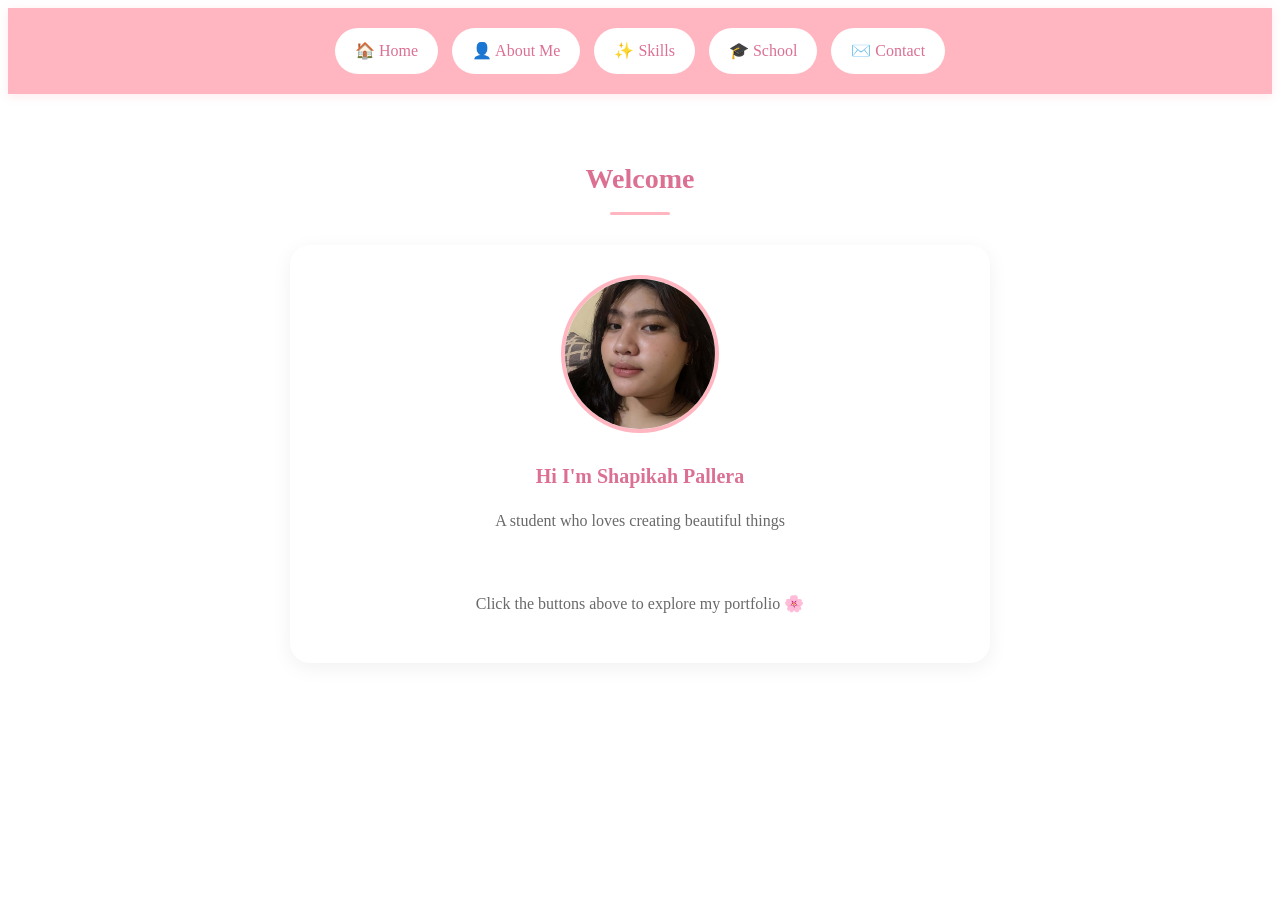
<file: index.html>
<!DOCTYPE html>
<html>
<head>
    <meta charset="UTF-8">
    <meta name="viewport" content="width=device-width, initial-scale=1.0">
    <title>My Portfolio</title>
    
  <link rel="Stylesheet" href="portfolio.css">

<div class="menu">
    <a href="#home">🏠 Home</a>
    <a href="#about">👤 About Me</a>
    <a href="#skills">✨ Skills</a>
    <a href="#school">🎓 School</a>
    <a href="#contact">✉️ Contact</a>
</div>

<section id="home">
    <h1>Welcome </h1>
    <div class="card" style="text-align: center;">
        <img src="profile.jpg" alt="My Photo" class="profile-img" style="width:150px; height:150px; border-radius:50%; background-color:mistyrose; border:4px solid lightpink; object-fit:cover;">
        <h2>Hi I'm  Shapikah Pallera</h2>
        <p>A student who loves creating beautiful things</p>
        <br>
        <p>Click the buttons above to explore my portfolio 🌸</p>
    </div>
</section>
<section id="about">
    <h1>About Me 📝</h1>
    <div class="card">
        <h2>Who I Am</h2>
        <p>Hello My name is shapikah but you can call me pikah. I am a college student studying Information System at Dfcam. I'm always eager to learn new things and improve my skills every day.</p>
        
        <h2>What I Love</h2>
        <ul>
            <li>📖 Learning something new</li>
            <li>🎨 Designing creative things</li>
            <li>🎵 Listening to music</li>
        </ul>
        
        <h2>My Goal</h2>
        <p>To become a great developer and create things that can help and inspire others. 🌷</p>
    </div>
</section>

<section id="skills">
    <h1>My Skills ✨</h1>
    <div class="card">
        
        <h2>Soft Skills</h2>
        <ul>
            <li>🤝 Teamwork & Collaboration</li>
            <li>👂 Good Communication</li>
            <li>⏰ Time Management</li>
            <li>💡 Problem Solving</li>
            <li>📝 Willingness to Learn</li>
        </ul>
    </div>
</section>

<section id="school">
    <h1>School Background 🎓</h1>
    <div class="card">
        <h2>Education Journey</h2>
        <ul>
            <li><strong>College:</strong>Dr. Filemon C. Aguilar Memorial College Of Las Pinas <br>📌 Course: BS IN INFORMATION SYSTEM<br>📅 2026 – Present</li>
            <li><strong>Senior High:</strong> Zarate <br>📌 Strand: ABM <br>📅 Graduated: 2023 - 2025 </li>
            <li><strong>Junior High: </strong> las pinas National High School Main 
 <br>📅 Graduate: 2019 - 2023 </li>
            <li><strong>Elementary:</strong> Central elementary School 
<br>📅 Graduated: 2013 - 2019 </li>
        </ul>
    </div>
</section>

<section id="contact">
    <h1>Contact Me ✉️</h1>
    <div class="card">
        <p><strong>📧 Email:</strong> pallerashapikah@gmail.com</p>
        <p><strong>📱 Phone:</strong>  09157595885 </p>
        <p><strong>📍 Location:</strong> Las Piñas City </p>
        <br>
      
<footer>
    Made with 💖 by  Pallera 
</footer>

</body>
</html>
</file>
<file: portfolio.css>
{
            margin: 0;
            padding: 0;
            font-family: Arial, sans-serif;
            box-sizing: border-box;
        }

        body {
            background-color: white;
            color: dimgray;
            line-height: 1.6;
        }

        .menu {
            background-color: lightpink;
            padding: 15px;
            text-align: center;
            position: sticky;
            top: 0;
            z-index: 100;
            box-shadow: 0 2px 10px rgba(255, 182, 193, 0.3);
        }

        .menu a {
            display: inline-block;
            background-color: white;
            color: palevioletred;
            padding: 10px 20px;
            margin: 5px;
            border-radius: 25px;
            text-decoration: none;
            font-weight: 500;
            transition: all 0.3s ease;
        }

        .menu a:hover {
            background-color: mistyrose;
            transform: translateY(-3px);
            box-shadow: 0 4px 12px rgba(219, 112, 147, 0.2);
        }

        section {
            display: none;
            padding: 40px 20px;
            max-width: 700px;
            margin: 0 auto;
            min-height: 80vh;
            animation: fadeIn 0.5s ease-in-out;
        }

        fadeIn {
            from { 
                opacity: 0; 
                transform: translateY(20px); 
            }
            to { 
                opacity: 1; 
                transform: translateY(0); 
            }
        }

        section:target {
            display: block;
        }

        #home {
            display: block;
        }

        h1 {
            color: palevioletred;
            text-align: center;
            margin-bottom: 30px;
            font-size: 28px;
            position: relative;
        }

        h1::after {
            content: '';
            display: block;
            width: 60px;
            height: 3px;
            background-color: lightpink;
            margin: 10px auto 0;
            border-radius: 2px;
        }

        .card {
            background-color: white;
            padding: 30px;
            border-radius: 20px;
            box-shadow: 0 5px 20px rgba(0, 0, 0, 0.06);
            transition: transform 0.3s ease, box-shadow 0.3s ease;
        }

        .card:hover {
            transform: translateY(-5px);
            box-shadow: 0 8px 25px rgba(255, 182, 193, 0.25);
        }

        h2 {
            color: palevioletred;
            margin: 20px 0 12px;
            font-size: 20px;
        }

        ul {
            list-style: none;
            padding-left: 0;
        }

        li {
            padding: 10px 0;
            border-bottom: 1px solid mistyrose;
            transition: padding-left 0.2s ease;
        }

        li:hover {
            padding-left: 8px;
        }

        .skill-bar {
            background-color: mistyrose;
            height: 24px;
            border-radius: 12px;
            margin: 8px 0 15px;
            overflow: hidden;
        }

        .skill-fill {
            background-color: lightpink;
            color: white;
            text-align: center;
            font-size: 12px;
            font-weight: bold;
            height: 100%;
            border-radius: 12px;
            animation: slideIn 1s ease-out forwards;
        }

        @keyframes slideIn {
            from { width: 0; }
        }

        input, textarea {
            width: 100%;
            padding: 12px;
            margin: 8px 0 15px;
            border: 1px solid lightgray;
            border-radius: 10px;
            font-size: 15px;
            transition: border-color 0.3s ease, box-shadow 0.3s ease;
        }

        input:focus, textarea:focus {
            outline: none;
            border-color: lightpink;
            box-shadow: 0 0 0 3px rgba(255, 182, 193, 0.2);
        }

        button {
            background-color: lightpink;
            color: white;
            border: none;
            padding: 12px 30px;
            border-radius: 25px;
            cursor: pointer;
            font-size: 15px;
            font-weight: 500;
            transition: all 0.3s ease;
        }

        button:hover {
            background-color: palevioletred;
            transform: translateY(-2px);
            box-shadow: 0 5px 15px rgba(219, 112, 147, 0.3);
        }

        footer {
            background-color: lightpink;
            color: white;
            text-align: center;
            padding: 15px;
            margin-top: 40px;
            font-size: 14px;
        }

        .profile-img {
            transition: transform 0.4s ease;
        }

        .profile-img:hover {
            transform: scale(1.05);
        }
</file>
